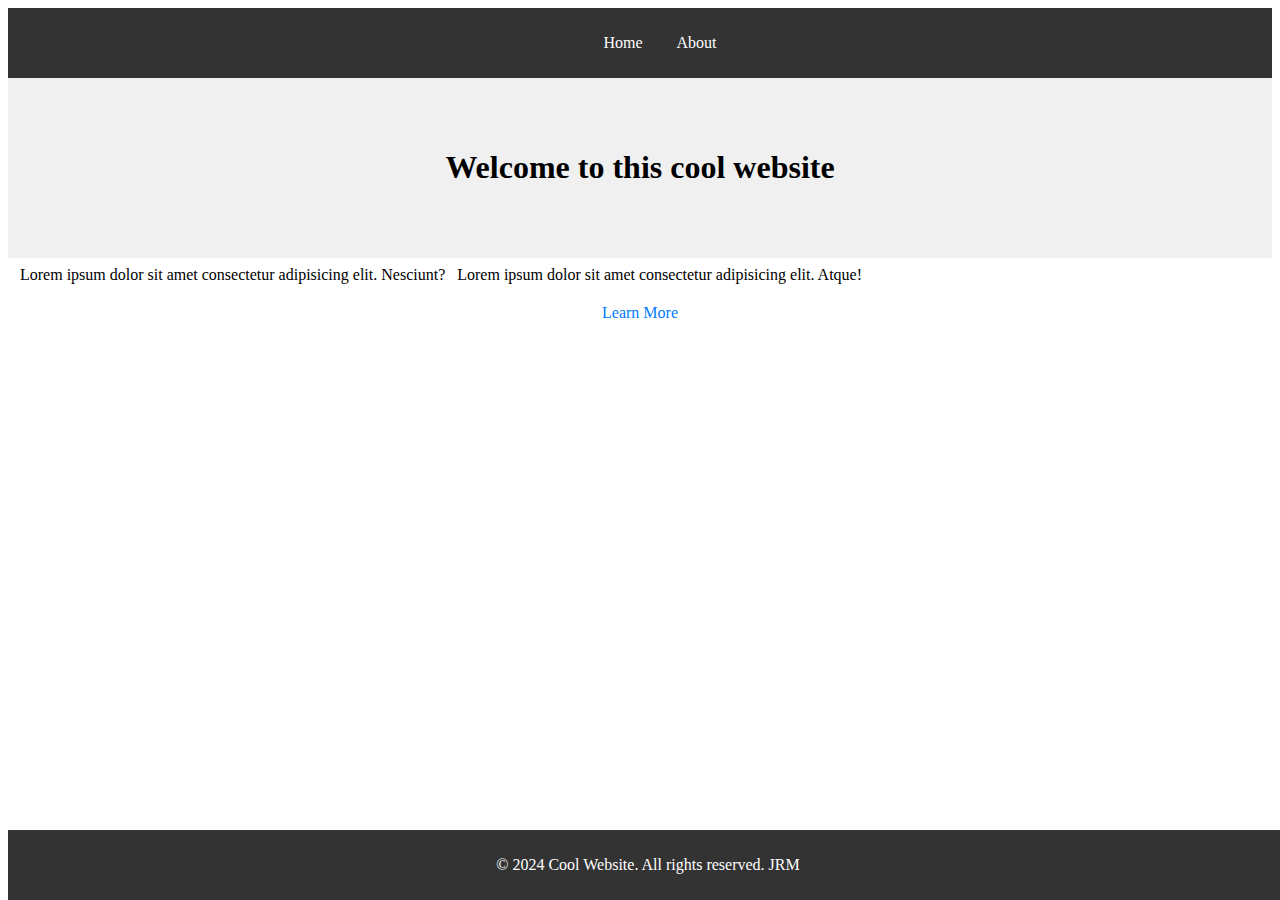
<file: index.html>
<!DOCTYPE html>
<html lang="en">
<head>
    <meta charset="UTF-8">
    <meta name="viewport" content="width=device-width, initial-scale=1.0">
    <title>Home Page</title>
    <link rel="stylesheet" href="style.css">
</head>
<body>
    <nav>
        <ul>
            <li><a href="index.html">Home</a></li>
            <li><a href="about.html">About</a></li>
        </ul>
    </nav>
    <div class="splash-screen">
        <h1>Welcome to this cool website</h1>
    </div>
    <div class="content-container">
        <p>Lorem ipsum dolor sit amet consectetur adipisicing elit. Nesciunt?</p>
        <p>Lorem ipsum dolor sit amet consectetur adipisicing elit. Atque!</p>
    </div>
    <div class="learn-more">
        <a href="about.html">Learn More</a>
    </div>
    <footer>
        <p>&copy; 2024 Cool Website. All rights reserved. JRM</p>
    </footer>
</body>
</html>
</file>
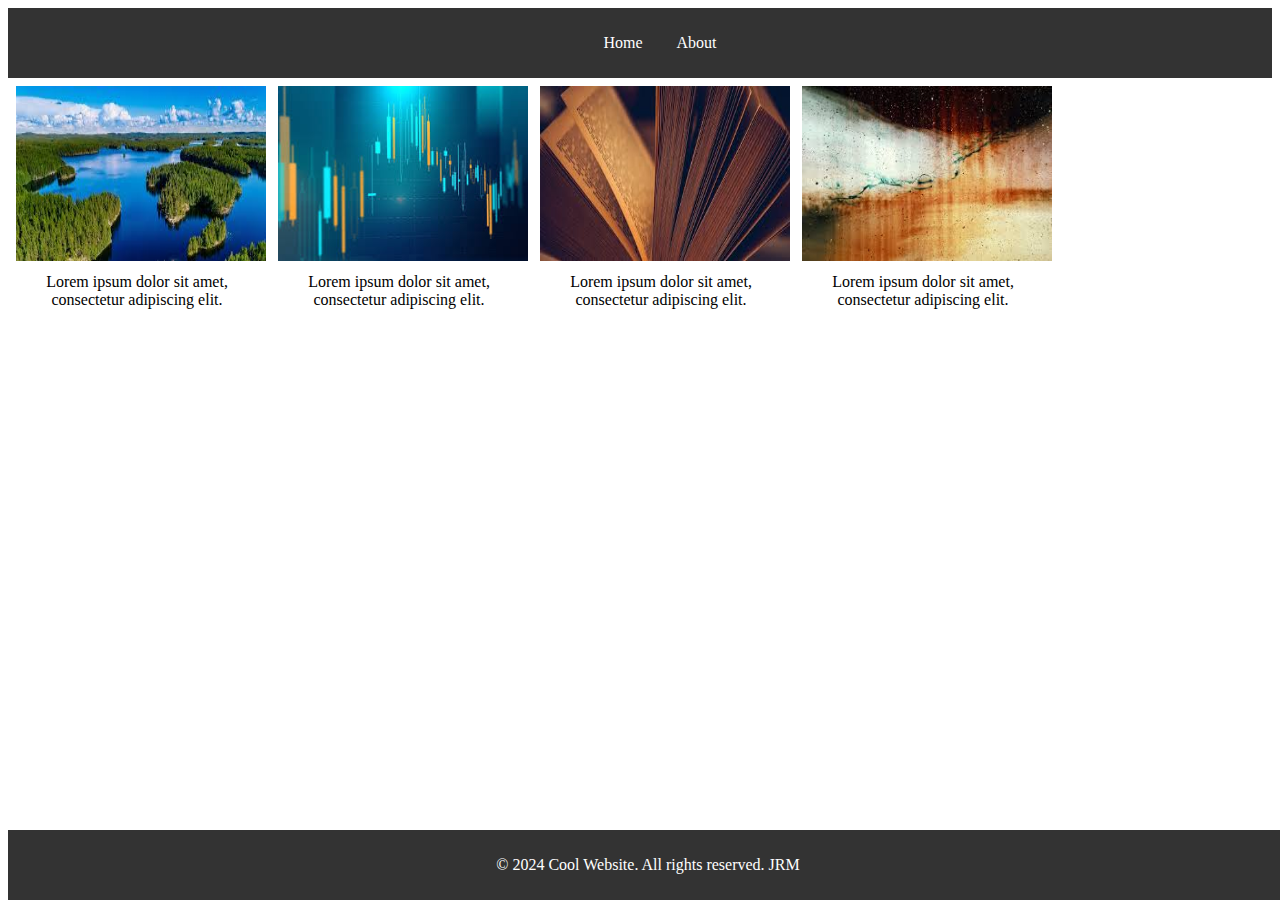
<file: about.html>
<!DOCTYPE html>
<html lang="en">
<head>
    <meta charset="UTF-8">
    <meta name="viewport" content="width=device-width, initial-scale=1.0">
    <title>About Page</title>
    <link rel="stylesheet" href="style.css">
</head>
<body>
    <nav>
        <ul>
            <li><a href="index.html">Home</a></li>
            <li><a href="about.html">About</a></li>
        </ul>
    </nav>
    <div class="content-block">
        <img src="image1.jpg">
        <p>Lorem ipsum dolor sit amet, consectetur adipiscing elit.</p>
    </div>
    <div class="content-block">
        <img src="image2.jpg">
        <p>Lorem ipsum dolor sit amet, consectetur adipiscing elit.</p>
    </div>
    <div class="content-block">
        <img src="image3.jpg">
        <p>Lorem ipsum dolor sit amet, consectetur adipiscing elit.</p>
    </div>
    <div class="content-block">
        <img src="image4.jpg">
        <p>Lorem ipsum dolor sit amet, consectetur adipiscing elit.</p>
    </div>
    <footer>
        <p>&copy; 2024 Cool Website. All rights reserved. JRM</p>
    </footer>
</body>
</html>
</file>
<file: style.css>
.splash-screen {
    background-color: #f0f0f0;
    text-align: center;
    padding: 50px;
}

.learn-more {
    text-align: center;
    margin: 20px;
}

.learn-more a {
    text-decoration: none;
    color: #007BFF;
}

.content-block {
    margin: 8px;
    text-align: center;
}

.content-block img {
    height: 175px;
    text-align: center;
    width: 250px;
}

@media screen and (max-width: 800px) {
    .content-block {
        width: 100%;
        margin: 8px;
        display: block;
    }

    .content-block p {
        display: block;
        width: 100%;
        margin: 8px;
    }

    .content-block img {
        display: block;
        margin: 8px;
        text-align: center;
        width: 100%;

    }
}
@media screen and (min-width: 801px) {

    .content-block {
        width: 250px;
        display: inline-block;
        margin: 4px;
    }

    .content-block p {
        display: inline-block;
        margin: 4px;
    }

    .content-block img {
        display: inline-block;
        margin: 4px;
        text-align: center
    }
}

.content-container {
    margin: 8px;
}

.content-container p {
    margin: 8px;
}

@media screen and (min-width: 801px) {

    .content-container p {
        display: inline;
        margin: 4px;
        text-align: center;
    }

}

@media screen and (max-width: 800px) {

    .content-container p {
        display: inline-block;
        margin: 4px;
        text-align: center;
    }

}


nav {
    background-color: #333;
    color: white;
    padding: 10px;
    text-align: center;
}

nav ul li {
    display: inline;
    margin: 15px;
}

nav ul li a {
    color: white;
    text-decoration: none;
}

footer {
    background-color: #333;
    color: white;
    text-align: center;
    padding: 10px 0;
    position: fixed;
    width: 100%;
    bottom: 0;
}
</file>
